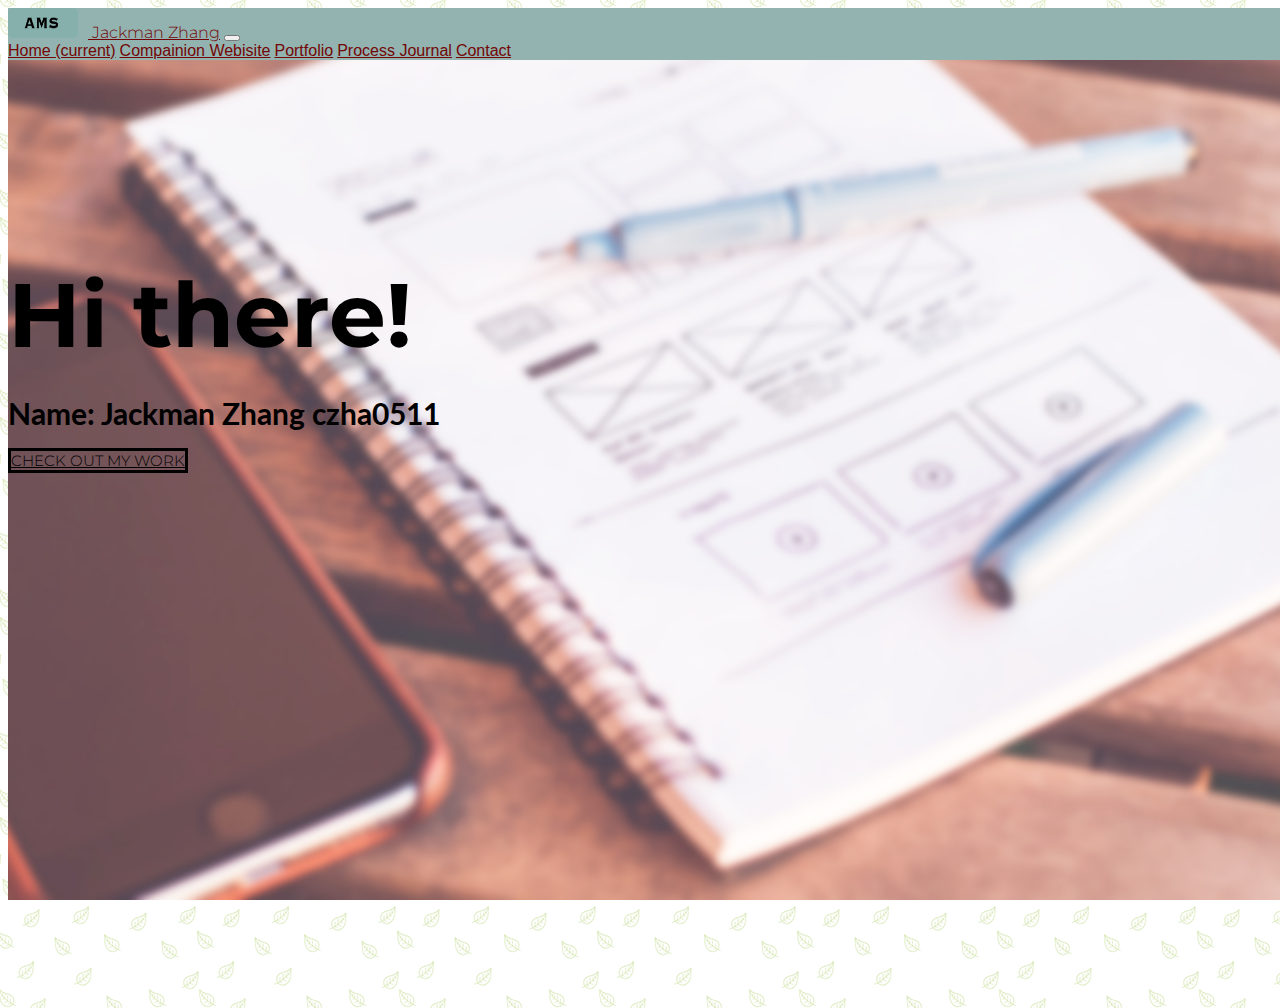
<file: index.html>
<!doctype html>
<html lang="en">
  <head>
    <!-- Required meta tags -->
    <meta charset="utf-8">
    <meta name="viewport" content="width=device-width, initial-scale=1, shrink-to-fit=no">

    <!-- Bootstrap CSS -->
    <link rel="stylesheet" href="https://stackpath.bootstrapcdn.com/bootstrap/4.1.3/css/bootstrap.min.css" integrity="sha384-MCw98/SFnGE8fJT3GXwEOngsV7Zt27NXFoaoApmYm81iuXoPkFOJwJ8ERdknLPMO" crossorigin="anonymous">

    <!-- Grab Google Fonts -->
    <link href="https://fonts.googleapis.com/css?family=Lato:300,400|Montserrat" rel="stylesheet">

    <!-- Custom CSS File -->
    <link rel="stylesheet" href="./css/custom.css">

    <!-- Page Title -->
    <title>Jackman Zhang | Awesome Interaction Designer</title>

    <!-- This is our Meta Description -->
    <meta name="description" content="What you write here will often show up in search results under the page title">

  </head>
  <body>
    <div class="full-page-bg">

      <!-- This is where our Navbar lives -->
      <nav class="navbar fixed-top navbar-expand-lg navbar-light">
        <div class="container">
          <a class="navbar-brand" href="#"><img src="./img/common/ams.png" width="70" height="30" class="d-inline-block align-top nav-bar-img" alt=""> Jackman Zhang</a>
          <button class="navbar-toggler" type="button" data-toggle="collapse" data-target="#navbarNavAltMarkup" aria-controls="navbarNavAltMarkup" aria-expanded="false" aria-label="Toggle navigation">
            <span class="navbar-toggler-icon"></span>
          </button>
          <div class="collapse navbar-collapse" id="navbarNavAltMarkup">
            <div class="navbar-nav ml-auto">
              <a class="nav-item nav-link active" href="./index.html">Home <span class="sr-only">(current)</span></a> <!-- Put the class 'active' on the link of the page you are on -->
               <a class="nav-item nav-link" href="Companion Website.html">Compainion Webisite</a>
              <a class="nav-item nav-link" href="./portfolio.html">Portfolio</a>
              <a class="nav-item nav-link" href="./process-journal.html">Process Journal</a>
              <a class="nav-item nav-link" href="contact.html">Contact</a>
            </div>
          </div>
        </div>  
      </nav> 
      <!-- Navbar End -->

      <div class="container bg-transparent">
          <div class="row align-items-center h-100">
              <div class="col-10 mx-auto">
                  <div class="card h-100 welcome-message">
                      <div>
                         <h1 class="welcome-special">Hi there!</h1>
                         <h2 class="welcome-special-sub">Name: Jackman Zhang czha0511</h2>
                      </div>
                      <div class="welcome-button-container">
                        <a href="./portfolio.html" class="btn btn-primary btn-lg welcome-button" role="button" aria-pressed="true">Check out my work</a>
                      </div>
                  </div>
              </div>
          </div>
      </div>




      <!-- Optional JavaScript -->
      <!-- jQuery first, then Popper.js, then Bootstrap JS -->
      <script src="https://code.jquery.com/jquery-3.3.1.slim.min.js" integrity="sha384-q8i/X+965DzO0rT7abK41JStQIAqVgRVzpbzo5smXKp4YfRvH+8abtTE1Pi6jizo" crossorigin="anonymous"></script>
      <script src="https://cdnjs.cloudflare.com/ajax/libs/popper.js/1.14.3/umd/popper.min.js" integrity="sha384-ZMP7rVo3mIykV+2+9J3UJ46jBk0WLaUAdn689aCwoqbBJiSnjAK/l8WvCWPIPm49" crossorigin="anonymous"></script>
      <script src="https://stackpath.bootstrapcdn.com/bootstrap/4.1.3/js/bootstrap.min.js" integrity="sha384-ChfqqxuZUCnJSK3+MXmPNIyE6ZbWh2IMqE241rYiqJxyMiZ6OW/JmZQ5stwEULTy" crossorigin="anonymous"></script>
    </div>
  </body>
</html>
</file>
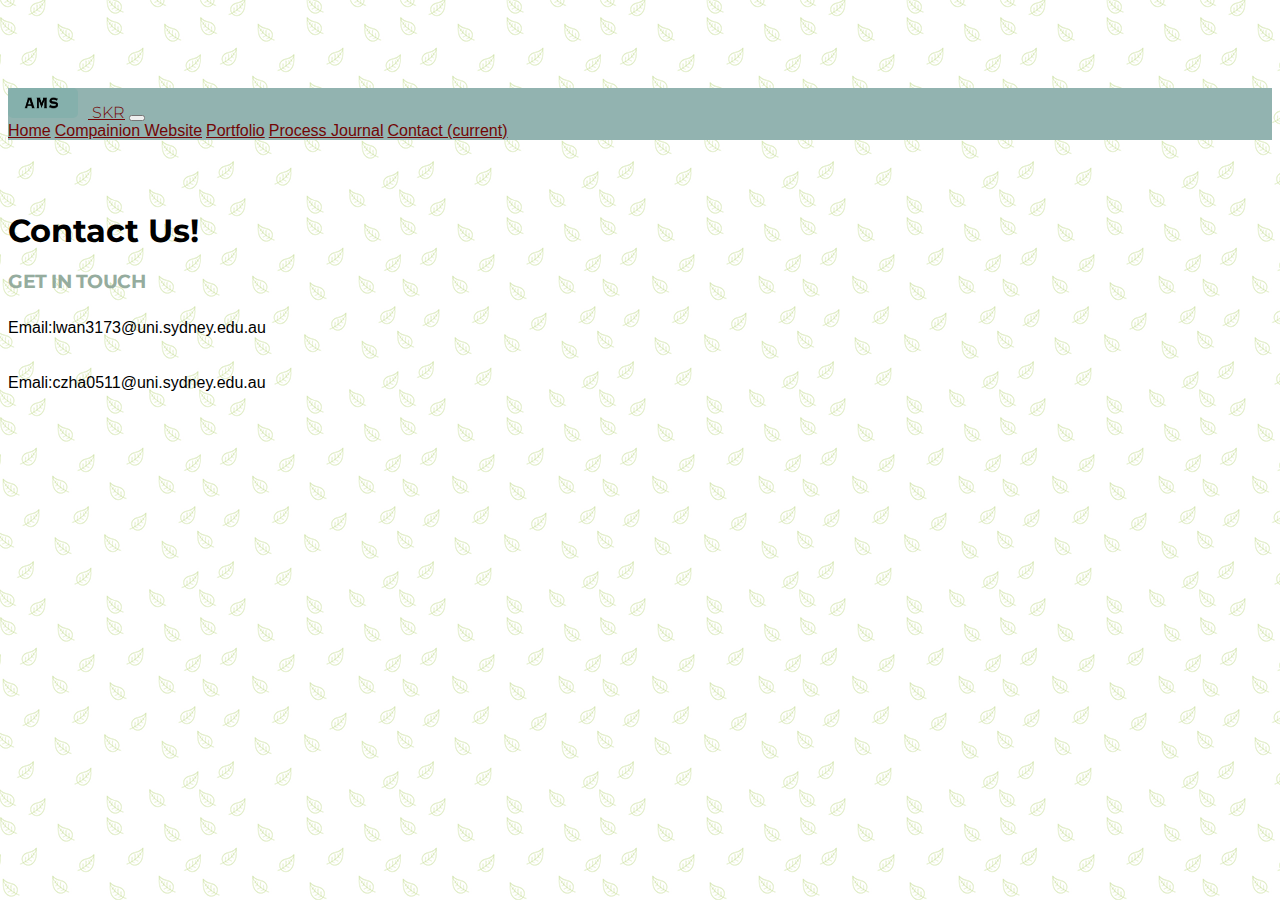
<file: contact.html>
<!doctype html>
<html lang="en">
  <head>
    <!-- Required meta tags -->
    <meta charset="utf-8">
    <meta name="viewport" content="width=device-width, initial-scale=1, shrink-to-fit=no">

    <!-- Bootstrap CSS -->
    <link rel="stylesheet" href="https://stackpath.bootstrapcdn.com/bootstrap/4.1.3/css/bootstrap.min.css" integrity="sha384-MCw98/SFnGE8fJT3GXwEOngsV7Zt27NXFoaoApmYm81iuXoPkFOJwJ8ERdknLPMO" crossorigin="anonymous">

    <!-- Grab Google Fonts -->
    <link href="https://fonts.googleapis.com/css?family=Lato:300,400|Montserrat" rel="stylesheet">

    <!-- Custom CSS File -->
    <link rel="stylesheet" href="./css/custom.css">

    <!-- Page Title -->
    <title>Nick Citizen | Contact Me</title>

    <!-- This is our Meta Description -->
    <meta name="description" content="What you write here will often show up in search results under the page title">

  </head>
  <body>

      <!-- This is where our Navbar lives -->
      <nav class="navbar fixed-top navbar-expand-lg navbar-light">
        <div class="container">
          <a class="navbar-brand" href="#"><img src="./img/common/ams.png" width="70" height="30" class="d-inline-block align-top nav-bar-img" alt=""> SKR</a>
          <button class="navbar-toggler" type="button" data-toggle="collapse" data-target="#navbarNavAltMarkup" aria-controls="navbarNavAltMarkup" aria-expanded="false" aria-label="Toggle navigation">
            <span class="navbar-toggler-icon"></span>
          </button>
          <div class="collapse navbar-collapse" id="navbarNavAltMarkup">
            <div class="navbar-nav ml-auto">
              <a class="nav-item nav-link" href="./index.html">Home</a>
               <a class="nav-item nav-link" href="compainion.html">Compainion Website</a>
              <a class="nav-item nav-link" href="./portfolio.html">Portfolio</a>
              <a class="nav-item nav-link" href="./process-journal.html">Process Journal</a>
              <a class="nav-item nav-link active" href="contact.html">Contact <span class="sr-only">(current)</span></a>
            </div>
          </div>
        </div>  
      </nav> 
      <!-- Navbar End -->

    <div class="container">
     

      <div class="row master-heading">
        <div class="col-md-12">
          <h1>Contact Us!</h1>
        </div>
      </div>


      <div class="row">
        <div class="col-md-12">
          <h3>Get in Touch</h3>
        </div>
      </div>

      <div class="row">
        <div class="col-md-6">
          <p>Email:lwan3173@uni.sydney.edu.au</p>
      
          <p>Emali:czha0511@uni.sydney.edu.au</p>
        </div>
      </div>        


    </div>


    <!-- Optional JavaScript -->
    <!-- jQuery first, then Popper.js, then Bootstrap JS -->
    <script src="https://code.jquery.com/jquery-3.3.1.slim.min.js" integrity="sha384-q8i/X+965DzO0rT7abK41JStQIAqVgRVzpbzo5smXKp4YfRvH+8abtTE1Pi6jizo" crossorigin="anonymous"></script>
    <script src="https://cdnjs.cloudflare.com/ajax/libs/popper.js/1.14.3/umd/popper.min.js" integrity="sha384-ZMP7rVo3mIykV+2+9J3UJ46jBk0WLaUAdn689aCwoqbBJiSnjAK/l8WvCWPIPm49" crossorigin="anonymous"></script>
    <script src="https://stackpath.bootstrapcdn.com/bootstrap/4.1.3/js/bootstrap.min.js" integrity="sha384-ChfqqxuZUCnJSK3+MXmPNIyE6ZbWh2IMqE241rYiqJxyMiZ6OW/JmZQ5stwEULTy" crossorigin="anonymous"></script>
  </body>
</html>
</file>
<file: css/custom.css>
/*This Custom CSS file has not been structured in any particular order. 

Modify this file to your hearts content and make your website look awesome!*/


body{
	background-image:url(leaves.png);
	background-color: #EAF4F5;
	padding-top: 80px;
}

/*Home*/
.full-page-bg {
  position: absolute;
  margin-top: -80px;
  padding-bottom: 100px;
  width:100%;
  min-height: 100vh;
  background: url('../img/common/homepage_bg.jpg') no-repeat center center fixed;
  -webkit-background-size: cover;
  -moz-background-size: cover;
  background-size: cover;
  -o-background-size: cover;
}

/*Cards*/
.card{border: none; background-color: transparent;}

/*Navbar Rules*/
img.nav-bar-img{
	margin-right: 10px;
}

.navbar{
	background-color: #92B3B0;

}

a.navbar-brand{
	font-family:'Montserrat', Sans-Serif;
	font-size: 
}

/*Floating Nav*/
.floating-nav{
	position: fixed;
	margin-top: 50px;
	border-left: 1px solid #727272;
}

	a.float-nav-link{
		font-family: 'Lato', Sans-Serif;
		color: #730606;
		font-size: 14px;
		font-weight: 600;
		text-align: left;
	}

/*Image Rules*/
img{
	border-radius: 5px 5px 5px 5px;
	-moz-border-radius: 5px 5px 5px 5px;
	-webkit-border-radius: 5px 5px 5px 5px;
	border: 0px solid #000000;
}

/*Font Override Rules*/
h1, h2, h3, h4, h5, h6 {
	font-family:'Montserrat', Sans-Serif;
	margin-bottom: 20px;
}
	h1.welcome-special{
		font-size: 90px;
	}

	h2.welcome-special-sub{
		font-family: 'Lato', Sans-Serif;
		font-size: 30px;
	}

	h3{
		text-transform: uppercase;
		color: #95AC9E;
		letter-spacing: -0.5px;
	}

p, li, span, a {
	font-family: 'Avenir', Sans-Serif;
	text-align: justify;
	font-weight: 300;
}
	a{
		color: #730606;
	}

	p{
		line-height: 30px;
		margin-bottom: 25px;
	}

span.img-caption{
	display: block;
	font-size: 12px;
	font-weight: 500;
	padding: 10px 0px 10px 0px;
}

/*Container/class etc Override Rules*/
.welcome-message{
	margin-top: 200px;
}

.welcome-button-container{
	margin-top: 20px;
}

.welcome-button{
	background-color: transparent;
	border-radius: 0px 0px 0px 0px;
	border: 3px solid #000;
	font-family:'Montserrat', Sans-Serif;
	font-size: 15px;
	color: #000;
	text-transform: uppercase;
}

.welcome-button:hover{
	background-color: #000;
	border-color: #000;
}

.master-heading{
	padding-top: 50px;	
}

.section-heading{
	padding-top: 100px;	
}

.slide-show{
	padding: 30px 0px 50px 0px;
}

/*Footer*/
.footer{
	margin-top: 50px;
	padding-top: 30px;
	width: 100%;
	min-height: 100px;
	background-color: #989898;
	border-top: 1px solid #727272;
}
</file>
